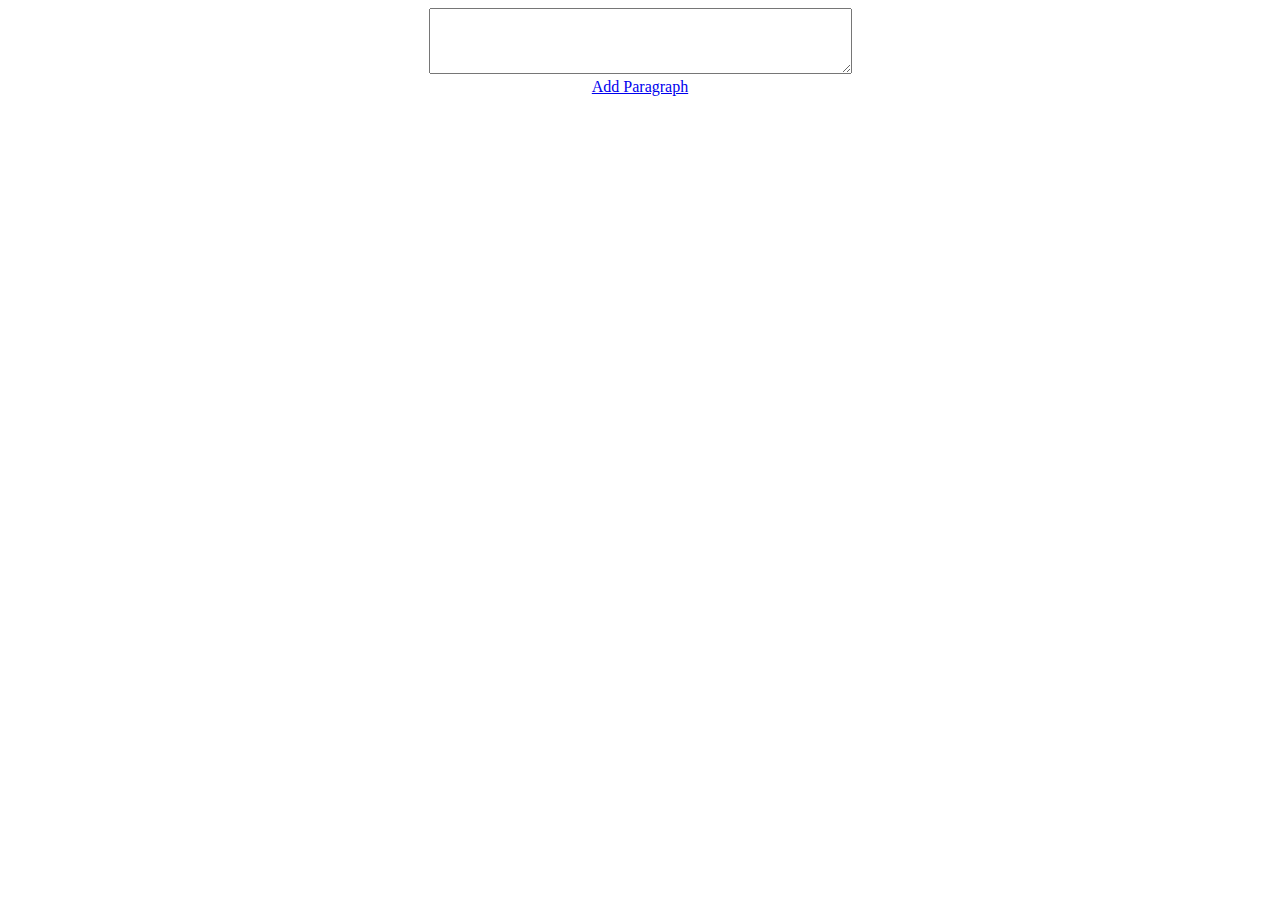
<file: addParagraph.html>
<!DOCTYPE html>
<html>
  <head>
    <title>Add Paragraph</title>
  </head>
  <body>
    <center>
      <textarea rows="4" cols="50">
       
      </textarea><br>
      <a href="/add/paragraph">Add Paragraph</a><br>
    </center>
  </body>
</html>
</file>
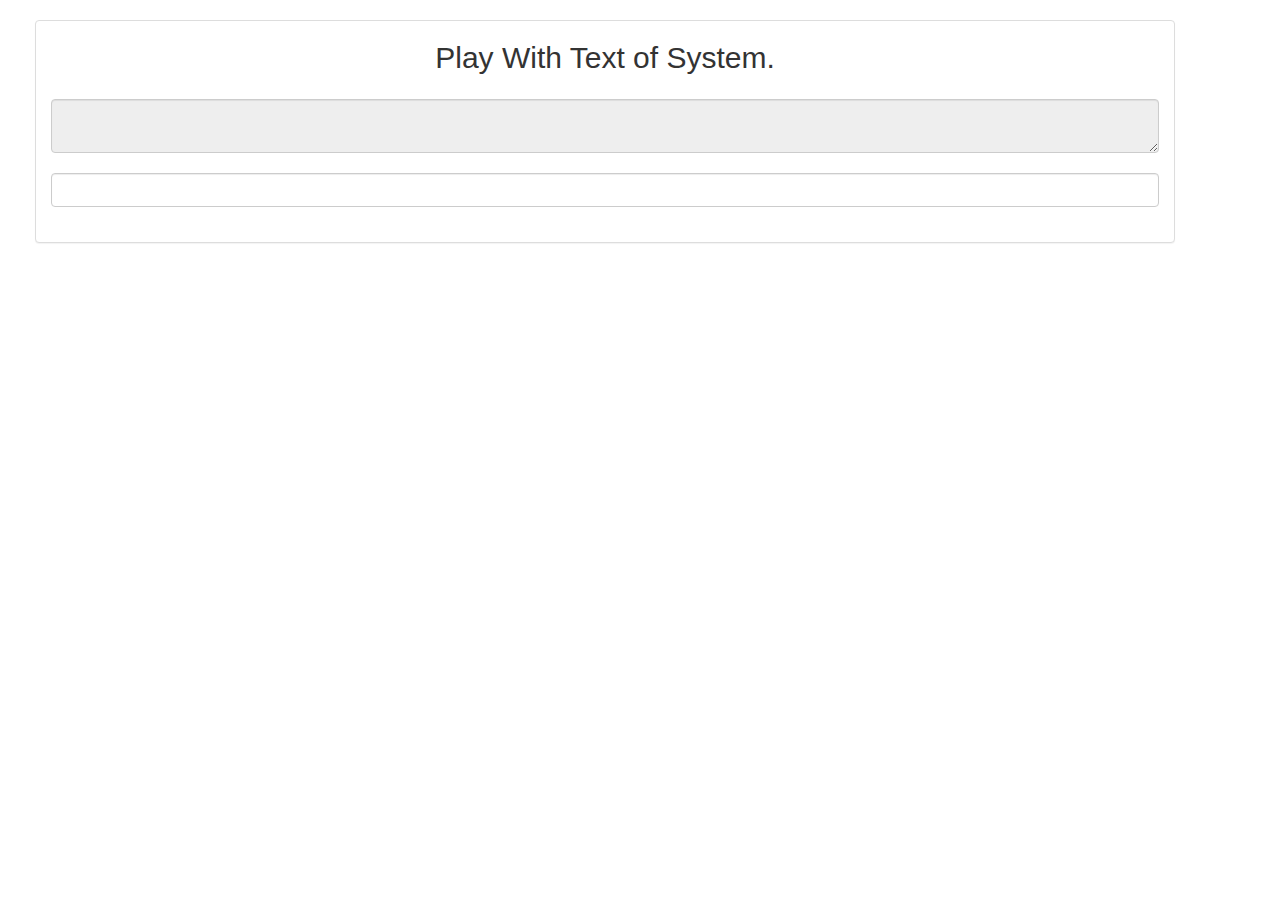
<file: playwithtext.html>
<!DOCTYPE html>
<html>
  <head>
    <title>Pronto Racing</title>
    <link rel="stylesheet" href="https://maxcdn.bootstrapcdn.com/bootstrap/3.3.7/css/bootstrap.min.css">
    <link rel="stylesheet" href="css/playWithText.css">
  </head>
  <body>
    <div class="container">
      <div class="panel panel-default">
        <div class="panel-header panel-primary">
          <center>
            <h2>Play With Text of System.</h2>
          </center>
        </div>
        <div class="panel-body">
          <center>
            <textarea class="form-control" cols="80" readonly id="textArea"></textarea><br>
            <input class="form-control" type="text" name="inputText" id="inputText"><br>
          </center>
        </div>
      </div>
    </div>
    
    <script src="https://ajax.googleapis.com/ajax/libs/jquery/3.2.0/jquery.min.js"></script>
    <link rel="stylesheet" href="https://maxcdn.bootstrapcdn.com/bootstrap/3.3.7/css/bootstrap.min.css">
    <link rel="stylesheet" href="css/playWithText.css">
    <script>
    $.getJSON("https://gist.githubusercontent.com/WiNloSt/3a47f2ced0ce45c9275f297deaec5ab5/raw/ee1c2234c6e24dfba05e3673c00267aad4dbb7c8/data.json", function(json){
      var item = json[Math.floor(Math.random()*11)];
        $('#textArea').val(item);
        var allText = item.split(' ');
        var textIndex = 0
        showTheText(allText, textIndex);
        $('#inputText').keypress(function(e) {
          if (e.keyCode == 0 || e.keyCode == 32){ // `0` works in mozilla and `320 in other`
            if(allText[textIndex] == $('#inputText').val()){
              console.log( allText[textIndex] + $('#inputText').val());
              textIndex += 1
              $('#inputText').val('')
              showTheText(allText, textIndex);
            }else {
              console.log("fail" + allText[textIndex] + $('#inputText').val());
            }
          }
          $('#inputText').val($('#inputText').val().replace(' ', ''))
        });
    });

    function showTheText(allText, textIndex){
      var showText = ""
      for (var k = 0 ; k < allText.length ; k++) {
        if (k == textIndex)
          showText += " \"" + allText[k] + "\""
        else
          showText += " " + allText[k]
      }

      $('#textArea').val(showText)
    }
    </script>
  </body>
</html>
</file>
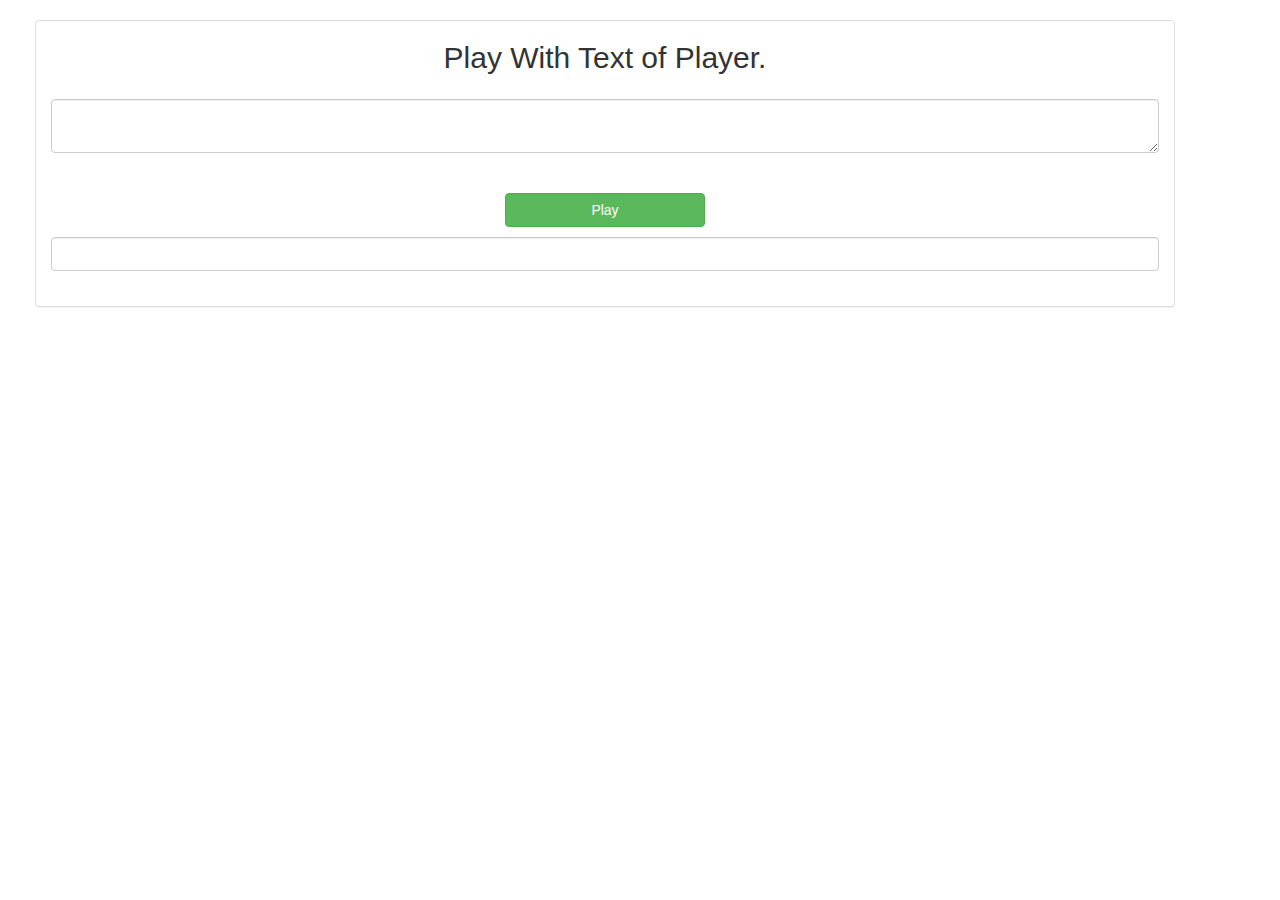
<file: playwithusertext.html>
<!DOCTYPE html>
<html>
  <head>
    <title>Pronto Racing</title>
    <link rel="stylesheet" href="https://maxcdn.bootstrapcdn.com/bootstrap/3.3.7/css/bootstrap.min.css">
    <link rel="stylesheet" href="css/playUserText.css">
  </head>
  <body>
	  	<div class="container">
	  	<div class="panel panel-default">
	  		<div class="panel-header panel-primary">
	  			<center>
	  				<h2>Play With Text of Player.</h2>
	  			</center>
	  		</div>
		  	<div class="panel-body">
		  		<center>
				    <textarea class="form-control" cols="80" id="textArea"></textarea><br><br />
				    <button class="btn btn-success" id="play">Play</button>
				    <input class="form-control" type="text" name="inputText" id="inputText" hidden><br>
				</center>
		  	</div>
		</div>
	  </div>
   
    <script src="https://ajax.googleapis.com/ajax/libs/jquery/3.2.0/jquery.min.js"></script>
    <script>
    function start(){
      var allText = $('#textArea').val().split(' ');
      var textIndex = 0
      showTheText(allText, textIndex);
      $('#inputText').keypress(function(e) {
        if (e.keyCode == 0 || e.keyCode == 32){ // `0` works in mozilla and `320 in other`
          if(allText[textIndex] == $('#inputText').val()){
            console.log( allText[textIndex] + $('#inputText').val());
            textIndex += 1
            $('#inputText').val('')
            console.log($('#inputText').val())
            
            showTheText(allText, textIndex);

          }else {
            console.log("fail" + allText[textIndex] + $('#inputText').val());
          }
        }
        $('#inputText').val($('#inputText').val().replace(' ', ''))
      });
    }

    function showTheText(allText, textIndex){
      var showText = ""
      for (var k = 0 ; k < allText.length ; k++) {
        if (k == textIndex)
          showText += " \"" + allText[k] + "\""
        else
          showText += " " + allText[k]
      }

      $('#textArea').val(showText)
    }
    

    $('#play').click(function() {
      $('#play').hide();
      $('#inputText').show();
      $('#textArea').attr('readonly', true);
      start();
    })
    </script>
  </body>
</html>
</file>
<file: css/playWithText.css>
div.container{
	margin: 20px;
}
</file>
<file: css/playUserText.css>
button#play{
	margin-bottom: 10px;
	width: 200px;
}

div.container{
	margin: 20px;
}
</file>
